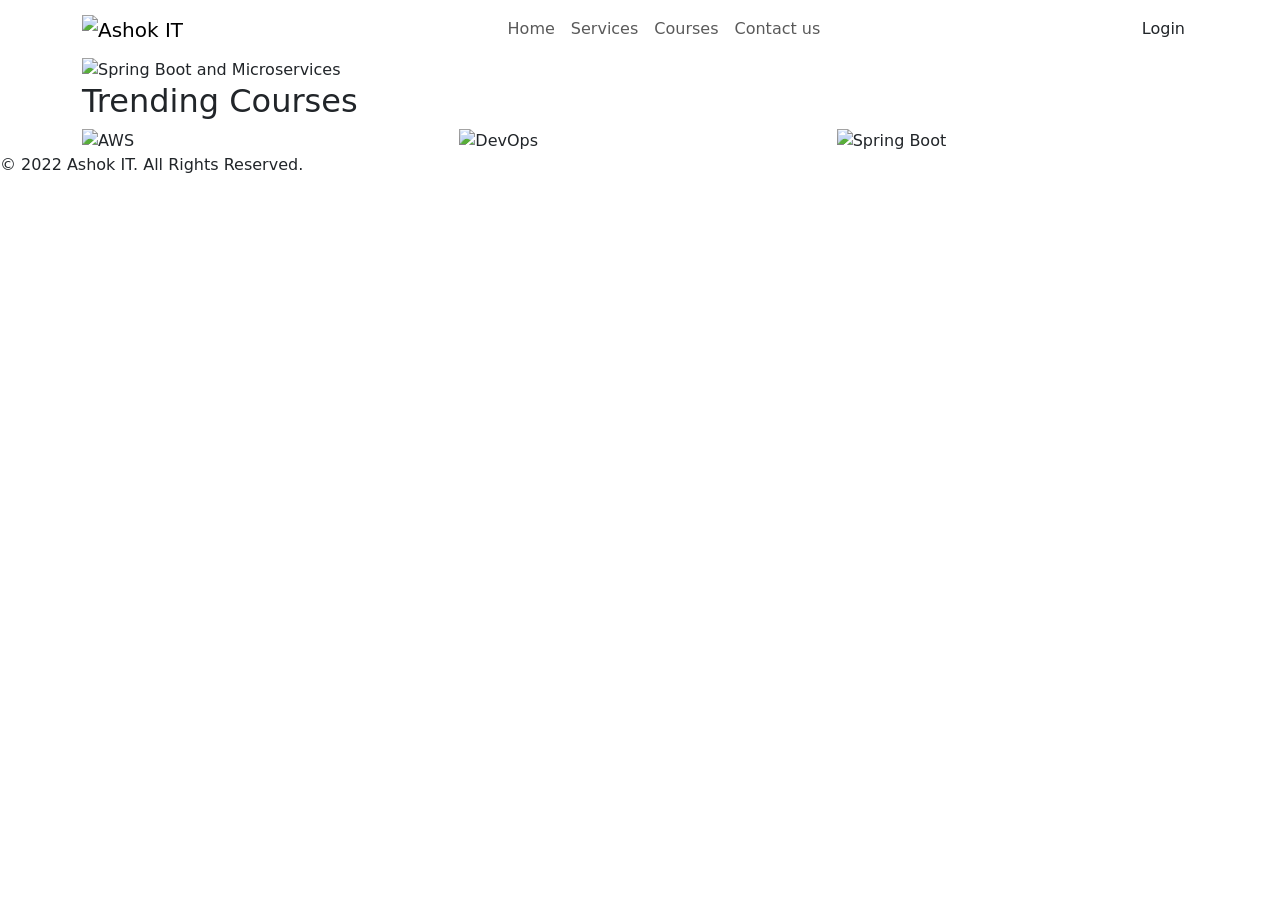
<file: src/main/resources/templates/index.html>
<!DOCTYPE html>
<html lang="en" xmlns:th="http://www.thymeleaf.org">

<head>

    <meta charset="UTF-8">

    <meta name="viewport"
          content="width=device-width, initial-scale=1.0">

    <title>Ashok IT</title>

    <!-- Bootstrap -->
    <link
        href="https://cdn.jsdelivr.net/npm/bootstrap@5.3.3/dist/css/bootstrap.min.css"
        rel="stylesheet">

    <!-- Custom CSS -->
    <link rel="stylesheet"
          th:href="@{/css/style.css}">

</head>

<body>


<!-- ================= NAVBAR ================= -->

<nav class="navbar navbar-expand-lg bg-white">

    <div class="container">

        <!-- Logo -->

        <a class="navbar-brand" th:href="@{/}">

            <img
                th:src="@{/images/logo.png}"
                class="logo"
                alt="Ashok IT">

        </a>


        <!-- Mobile button -->

        <button
            class="navbar-toggler"
            type="button"
            data-bs-toggle="collapse"
            data-bs-target="#navbarMenu">

            <span class="navbar-toggler-icon"></span>

        </button>


        <!-- Menu -->

        <div
            class="collapse navbar-collapse"
            id="navbarMenu">

            <ul class="navbar-nav mx-auto">

                <li class="nav-item">

                    <a
                        class="nav-link"
                        th:href="@{/}">

                        Home

                    </a>

                </li>


                <li class="nav-item">

                    <a
                        class="nav-link"
                        href="#">

                        Services

                    </a>

                </li>


                <li class="nav-item">

                    <a
                        class="nav-link"
                        href="#courses">

                        Courses

                    </a>

                </li>


                <li class="nav-item">

                    <a
                        class="nav-link"
                        href="#">

                        Contact us

                    </a>

                </li>

            </ul>


            <!-- Login -->

            <a
                th:href="@{/login}"
                class="btn login-btn">

                Login

            </a>

        </div>

    </div>

</nav>



<!-- ================= MAIN ================= -->

<main class="container">


    <!-- Banner -->

    <section class="banner-section" >

        <img
            th:src="@{/images/banner1.jpg}"
            class="img-fluid"
             alt="Spring Boot and Microservices">

    </section>



    <!-- Trending Courses -->

    <section id="courses">

        <h2 class="trending-title">

            Trending Courses

        </h2>


        <div class="row g-3">


            <!-- AWS -->

            <div class="col-md-4">

                <div class="course-card">

                    <img
                        th:src="@{/images/aws.png}"
                        alt="AWS">

                </div>

            </div>



            <!-- DevOps -->

            <div class="col-md-4">

                <div class="course-card">

                    <img
                        th:src="@{/images/devops.jpg}"
                        alt="DevOps">

                </div>

            </div>



            <!-- Spring Boot -->

            <div class="col-md-4">

                <div class="course-card">

                    <img
                        th:src="@{/images/spmc.png}"
                        alt="Spring Boot">

                </div>

            </div>


        </div>

    </section>

</main>



<!-- ================= FOOTER ================= -->

<footer>

    © 2022 Ashok IT. All Rights Reserved.

</footer>



<!-- Bootstrap JS -->

<script
    src="https://cdn.jsdelivr.net/npm/bootstrap@5.3.3/dist/js/bootstrap.bundle.min.js">
</script>

</body>

</html>
</file>
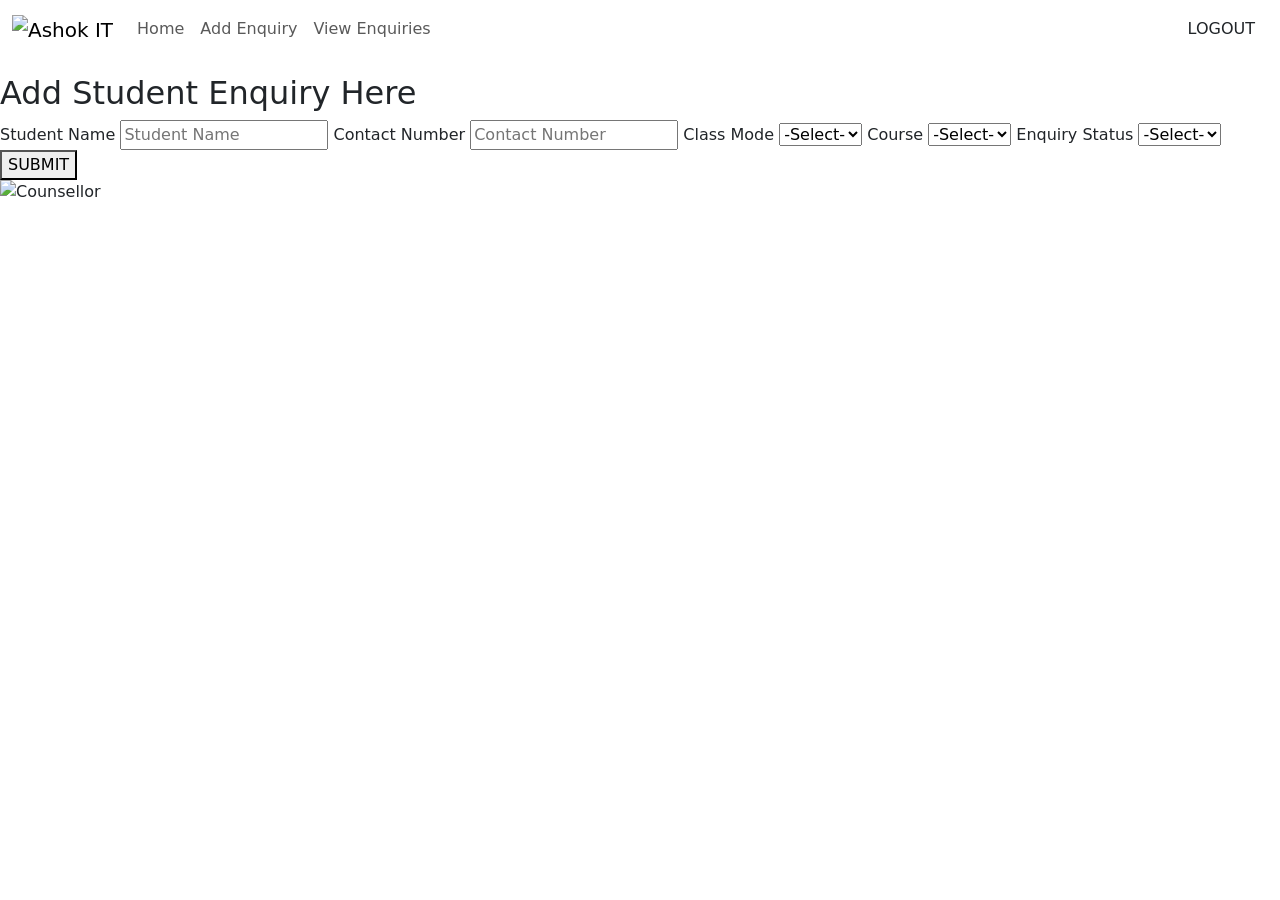
<file: src/main/resources/templates/add.html>
<!DOCTYPE html>
<html lang="en"
      xmlns:th="http://www.thymeleaf.org">

<head>

    <meta charset="UTF-8">

    <meta name="viewport"
          content="width=device-width, initial-scale=1.0">

    <title>Add Enquiry - Ashok IT</title>

    <link
        href="https://cdn.jsdelivr.net/npm/bootstrap@5.3.3/dist/css/bootstrap.min.css"
        rel="stylesheet">

    <link
        rel="stylesheet"
        th:href="@{/css/style1.css}">

</head>

<body>


<!-- NAVBAR -->

<nav class="navbar navbar-expand-lg">

    <div class="container-fluid">

        <a
            class="navbar-brand"
            th:href="@{/dashboard}">

            <img
                th:src="@{/images/logo.png}"
                class="logo"
                alt="Ashok IT">

        </a>


        <div class="navbar-nav">

            <a
                class="nav-link"
                th:href="@{/dashboard}">

                Home

            </a>

            <a
                class="nav-link"
                th:href="@{/add}">

                Add Enquiry

            </a>

            <a
                class="nav-link"
                th:href="@{/view}">

                View Enquiries

            </a>

        </div>


        <div class="ms-auto">

            <a
                th:href="@{/logout}"
                class="btn logout-btn">

                LOGOUT

            </a>

        </div>

    </div>

</nav>



<!-- ADD ENQUIRY -->

<div class="page-container">

    <div class="add-card">


        <!-- FORM -->

        <div class="add-form-section">
<p th:text="${succMsg}" class="text-success"/>
<p th:text="${errMsg}" class="text-danger"/>
            <h2 class="add-title">

                Add Student Enquiry Here

            </h2>


            <form
                class="add-form"
                th:action="@{/add}"
                th:object="${enquiry}"
                method="post">
<input type="hidden" th:field="*{enquiryId}">

                <!-- Student Name -->

                <label>
                    Student Name
                </label>

                <input
                    type="text"
                    th:field="*{studentName}"
                    placeholder="Student Name"
                    required>



                <!-- Contact Number -->

                <label>
                    Contact Number
                </label>

                <input
                    type="text"
                    th:field="*{studentPhno}"
                    placeholder="Contact Number"
                    required>



                <!-- Class Mode -->

                <label>
                    Class Mode
                </label>

                <select
                    th:field="*{classMode}">

                    <option value="">
                        -Select-
                    </option>

                    <option value="Online">
                        Online
                    </option>

                    <option value="Offline">
                        Offline
                    </option>

                </select>



                <!-- Course -->

                <label>
                    Course
                </label>

                <select
                    th:field="*{courseName}">

                    <option value="">
                        -Select-
                      </option>                 
<option th:each="course: ${courseName}" th:value="${course}"
th:text="${course}"></option>
                </select>
  <!-- Status -->

                <label>
                    Enquiry Status
                </label>

                <select
                    th:field="*{enquiryStatus}">

                   <option value="">-Select-</option>
<option th:each="status: ${enquiryStatus}" th:value="${status}"
th:text="${status}"></option>
                </select>



                <button
                    type="submit"
                    class="submit-blue">

                    SUBMIT

                </button>

            </form>

        </div>



        <!-- IMAGE -->

        <div class="add-image-section">

            <img
                th:src="@{/images/lady.png}"
                alt="Counsellor">

        </div>

    </div>

</div>


</body>
</html>
</file>
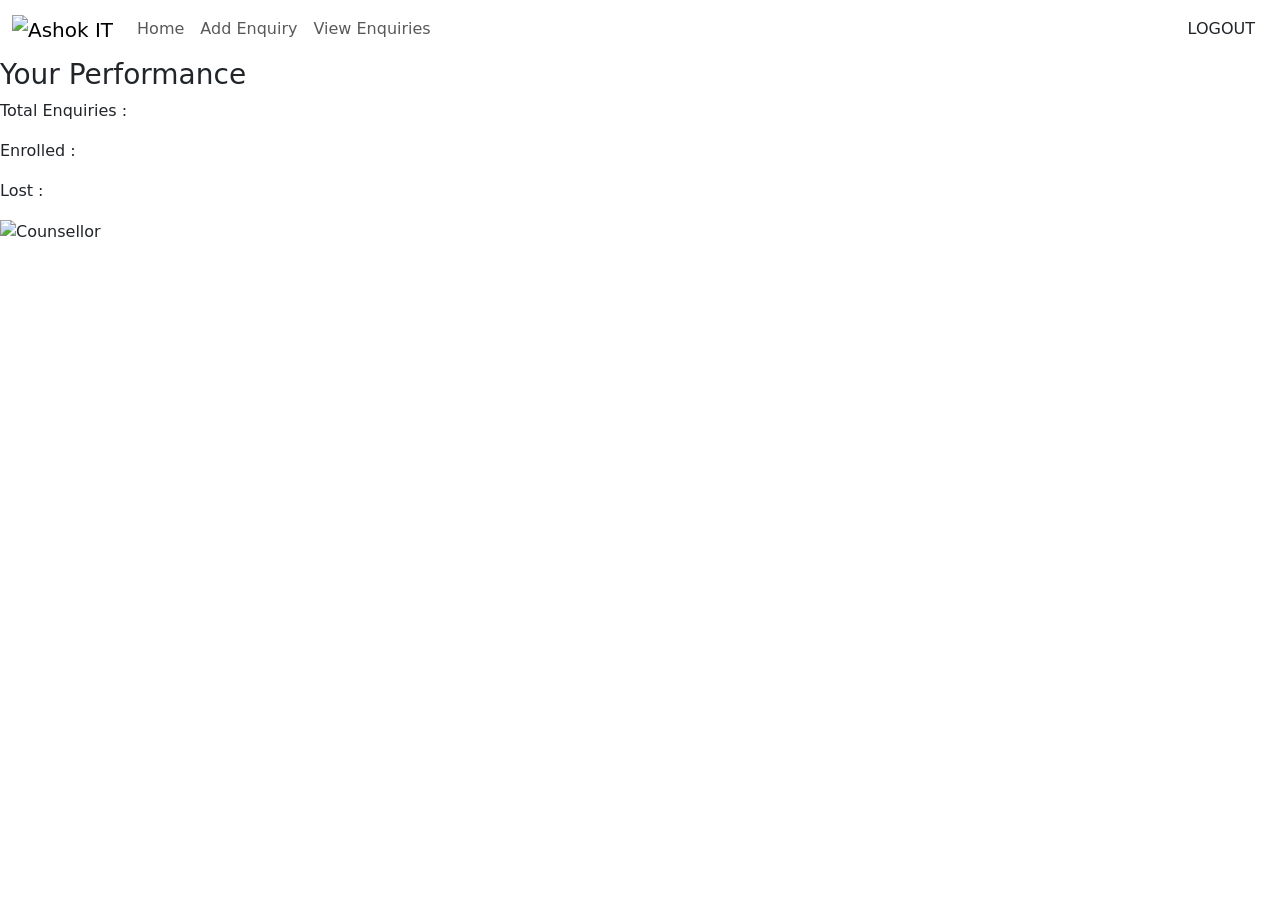
<file: src/main/resources/templates/dashboard.html>
<!DOCTYPE html>
<html lang="en"
      xmlns:th="http://www.thymeleaf.org">

<head>

    <meta charset="UTF-8">

    <meta name="viewport"
          content="width=device-width, initial-scale=1.0">

    <title>Dashboard - Ashok IT</title>

    <link
        href="https://cdn.jsdelivr.net/npm/bootstrap@5.3.3/dist/css/bootstrap.min.css"
        rel="stylesheet">

    <link
        rel="stylesheet"
        th:href="@{/css/style1.css}">

</head>

<body>


<!-- NAVBAR -->

<nav class="navbar navbar-expand-lg">

    <div class="container-fluid">

        <a
            class="navbar-brand"
            th:href="@{/dashboard}">

            <img
                th:src="@{/images/logo.png}"
                class="logo"
                alt="Ashok IT">

        </a>


        <div class="navbar-nav">

            <a
                class="nav-link"
                th:href="@{/dashboard}">

                Home

            </a>

            <a
                class="nav-link"
                th:href="@{/add}">

                Add Enquiry

            </a>

            <a
                class="nav-link"
                th:href="@{/view}">

                View Enquiries

            </a>

        </div>


        <div class="ms-auto">

            <a
                th:href="@{/logout}"
                class="btn logout-btn">

                LOGOUT

            </a>

        </div>

    </div>

</nav>


<!-- DASHBOARD -->

<div class="dashboard-page">

    <div class="dashboard-card">


        <div class="performance">

            <h3>
                Your Performance
            </h3>


            <p>
                Total Enquiries :
                <strong th:text="${response.totalEnqCount}">
                    
                </strong>
            </p>


            <p class="enrolled">

                Enrolled :
                <strong th:text="${response.enrolledCount}">
                    
                </strong>

            </p>


            <p class="lost">

                Lost :
                <strong th:text="${response.lostCount}">
                    
                </strong>

            </p>

        </div>


        <div class="performance-image">

            <img
                th:src="@{/images/lady.png}"
                alt="Counsellor">

        </div>

    </div>

</div>


</body>
</html>
</file>
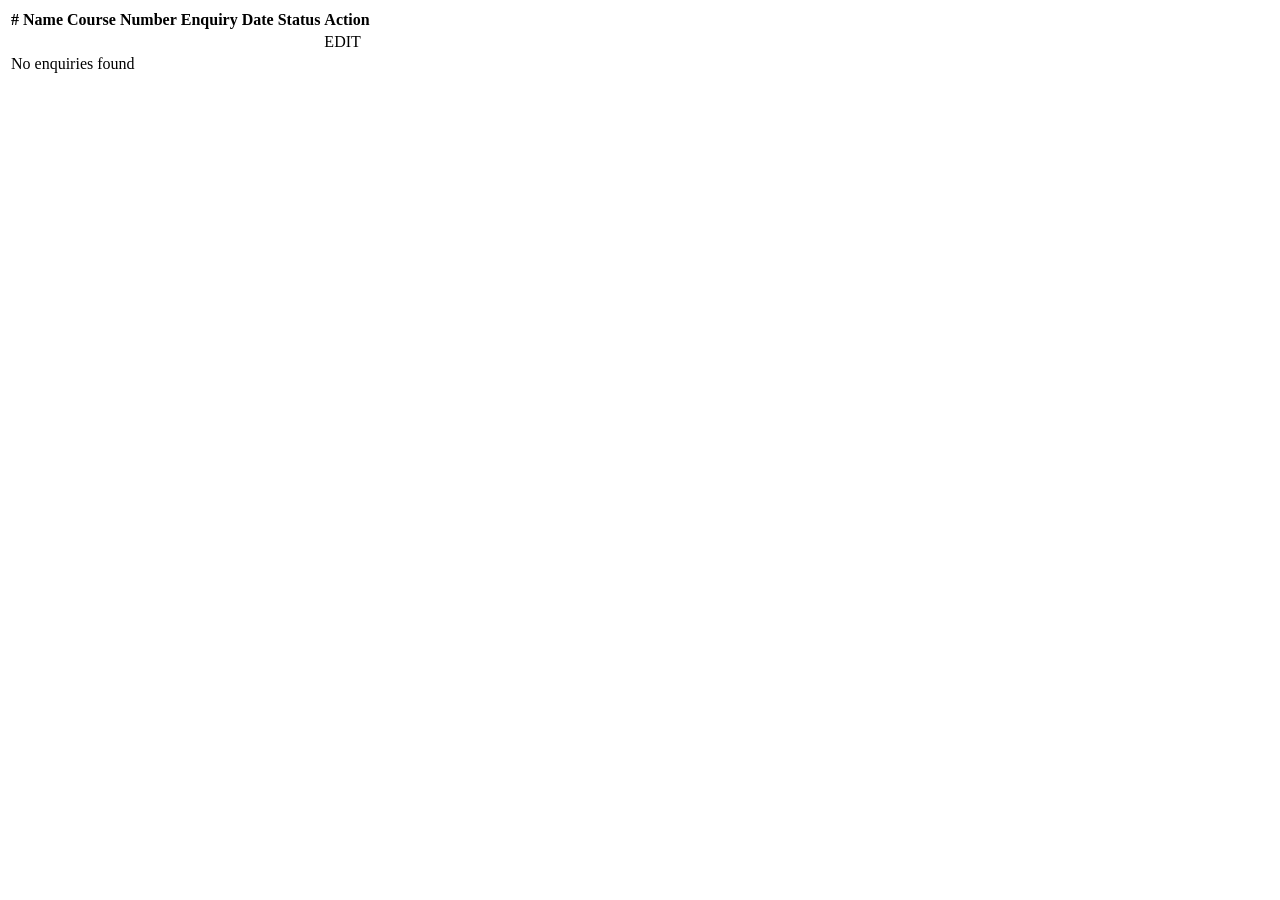
<file: src/main/resources/templates/filter-enquiry-table.html>
<!DOCTYPE html>
<html xmlns:th="http://www.thymeleaf.org">

<body>

<table class="enquiry-table">

    <thead>

    <tr>
        <th>#</th>
        <th>Name</th>
        <th>Course</th>
        <th>Number</th>
        <th>Enquiry Date</th>
        <th>Status</th>
        <th>Action</th>
    </tr>

    </thead>

    <tbody>

    <tr th:each="enquiry, stat : ${student}">

        <td th:text="${stat.count}"></td>

        <td th:text="${enquiry.studentName}"></td>

        <td th:text="${enquiry.courseName}"></td>

        <td th:text="${enquiry.studentPhno}"></td>

        <td th:text="${enquiry.createDate}"></td>

        <td th:text="${enquiry.enquiryStatus}"></td>

        <td>
            <a th:href="@{/edit(enquiryId=${enquiry.enquiryId})}">
                EDIT
            </a>
        </td>

    </tr>

    <tr th:if="${#lists.isEmpty(student)}">

        <td colspan="7">
            No enquiries found
        </td>

    </tr>

    </tbody>

</table>

</body>
</html>
</file>
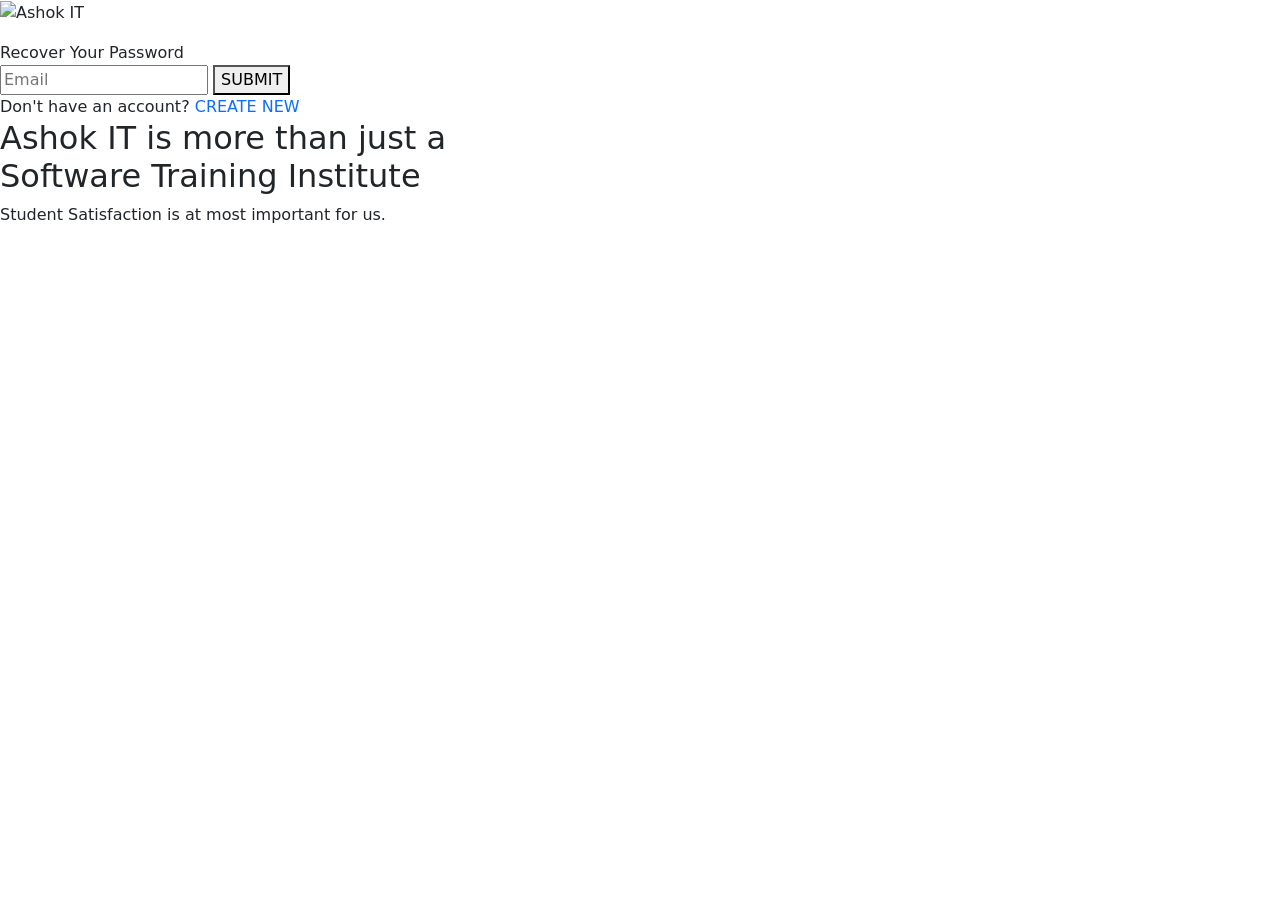
<file: src/main/resources/templates/forgot.html>
<!DOCTYPE html>
<html lang="en"
      xmlns:th="http://www.thymeleaf.org">

<head>

    <meta charset="UTF-8">

    <meta name="viewport"
          content="width=device-width, initial-scale=1.0">

    <title>Forgot Password - Ashok IT</title>

    <link
        href="https://cdn.jsdelivr.net/npm/bootstrap@5.3.3/dist/css/bootstrap.min.css"
        rel="stylesheet">

    <link
        rel="stylesheet"
        th:href="@{/css/style1.css}">

</head>

<body>

<div class="auth-page">

    <div class="auth-container">

        <div class="auth-left">

            <img
                th:src="@{/images/logo.png}"
                class="auth-logo"
                alt="Ashok IT">


            <form
                class="auth-form"
                th:action="@{/forgot}"
                method="post">
<p th:text="${succMsg}" class="text-success"/>
<p th:text="${errMsg}" class="text-danger"/>
                <div class="auth-title">
                    Recover Your Password
                </div>


                <input
                    type="email"
                    name="email"
                    class="form-control-custom"
                    placeholder="Email"
                    required>


                <button
                    type="submit"
                    class="auth-btn">

                    SUBMIT

                </button>


                <div class="bottom-text">

                    <span>
                        Don't have an account?
                    </span>

                    <a
                        th:href="@{/signup}"
                        class="outline-btn text-decoration-none">

                        CREATE NEW

                    </a>

                </div>

            </form>

        </div>


        <div class="auth-right">

            <h2>
                Ashok IT is more than just a
                <br>
                Software Training Institute
            </h2>

            <p>
                Student Satisfaction is at most important for us.
            </p>

        </div>

    </div>

</div>

</body>
</html>
</file>
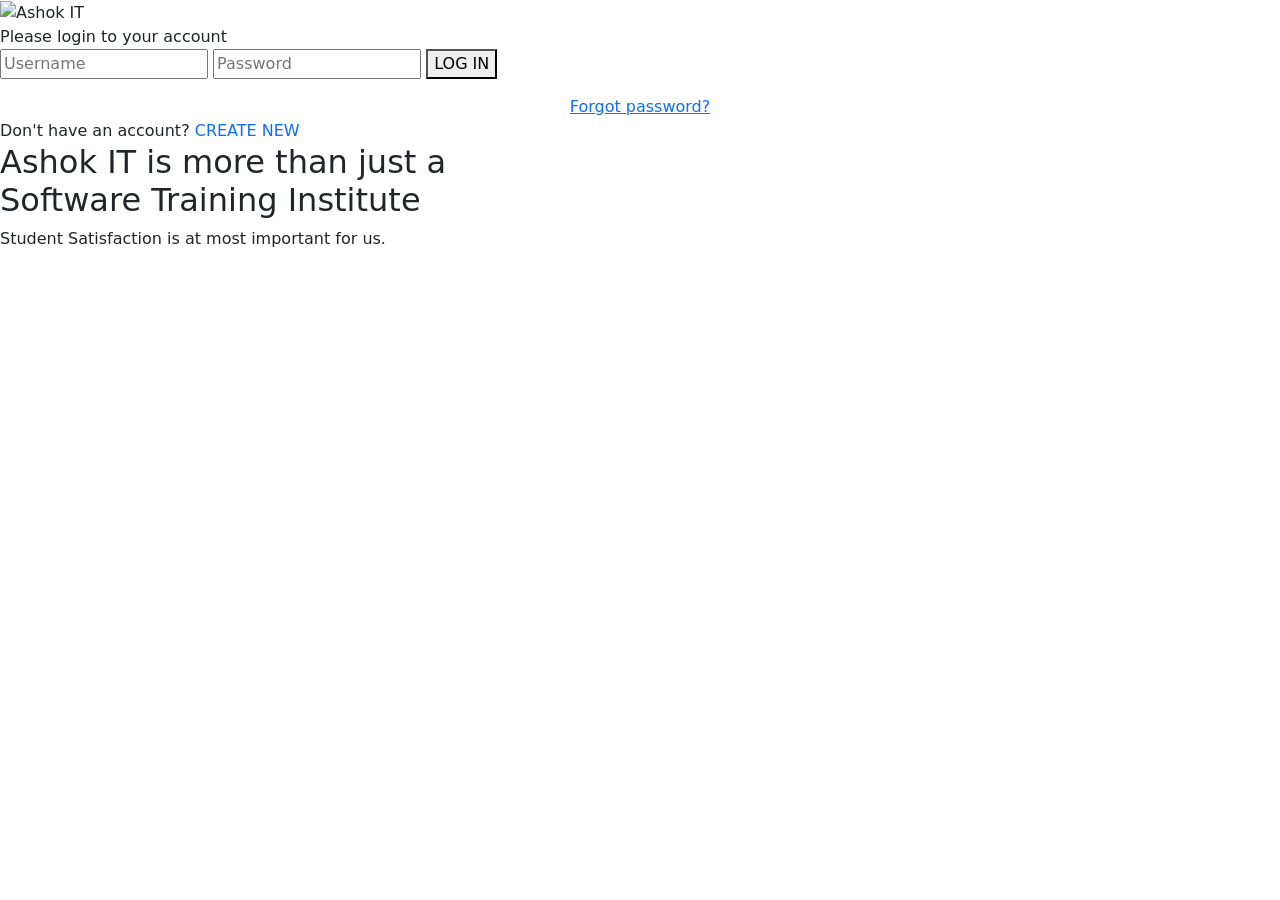
<file: src/main/resources/templates/login.html>
<!DOCTYPE html>
<html lang="en"
      xmlns:th="http://www.thymeleaf.org">

<head>

    <meta charset="UTF-8">

    <meta name="viewport"
          content="width=device-width, initial-scale=1.0">

    <title>Login - Ashok IT</title>

    <link
        href="https://cdn.jsdelivr.net/npm/bootstrap@5.3.3/dist/css/bootstrap.min.css"
        rel="stylesheet">

    <link
        rel="stylesheet"
        th:href="@{/css/style1.css}">

</head>

<body>

<div class="auth-page">

    <div class="auth-container">

        <!-- LEFT -->

        <div class="auth-left">

            <img
                th:src="@{/images/logo.png}"
                class="auth-logo"
                alt="Ashok IT">


            <form
                class="auth-form"
                th:action="@{/login}"
                method="post">

                <div class="auth-title">
                    Please login to your account
                </div>


                <input
                    type="text"
                    name="userEmail"
                    class="form-control-custom"
                    placeholder="Username"
                    required>


                <input
                    type="password"
                    name="password"
                    class="form-control-custom"
                    placeholder="Password"
                    required>


                <button
                    type="submit"
                    class="auth-btn">

                    LOG IN

                </button>


                <div class="text-center mt-3">

                    <a
                        th:href="@{/forgot}"
                        class="auth-link">

                        Forgot password?

                    </a>

                </div>


                <div class="bottom-text">

                    <span>
                        Don't have an account?
                    </span>

                    <a
                        th:href="@{/register}"
                        class="outline-btn text-decoration-none">

                        CREATE NEW

                    </a>

                </div>

            </form>

        </div>


        <!-- RIGHT -->

        <div class="auth-right">

            <h2>
                Ashok IT is more than just a
                <br>
                Software Training Institute
            </h2>

            <p>
                Student Satisfaction is at most important for us.
            </p>

        </div>

    </div>

</div>

</body>
</html>
</file>
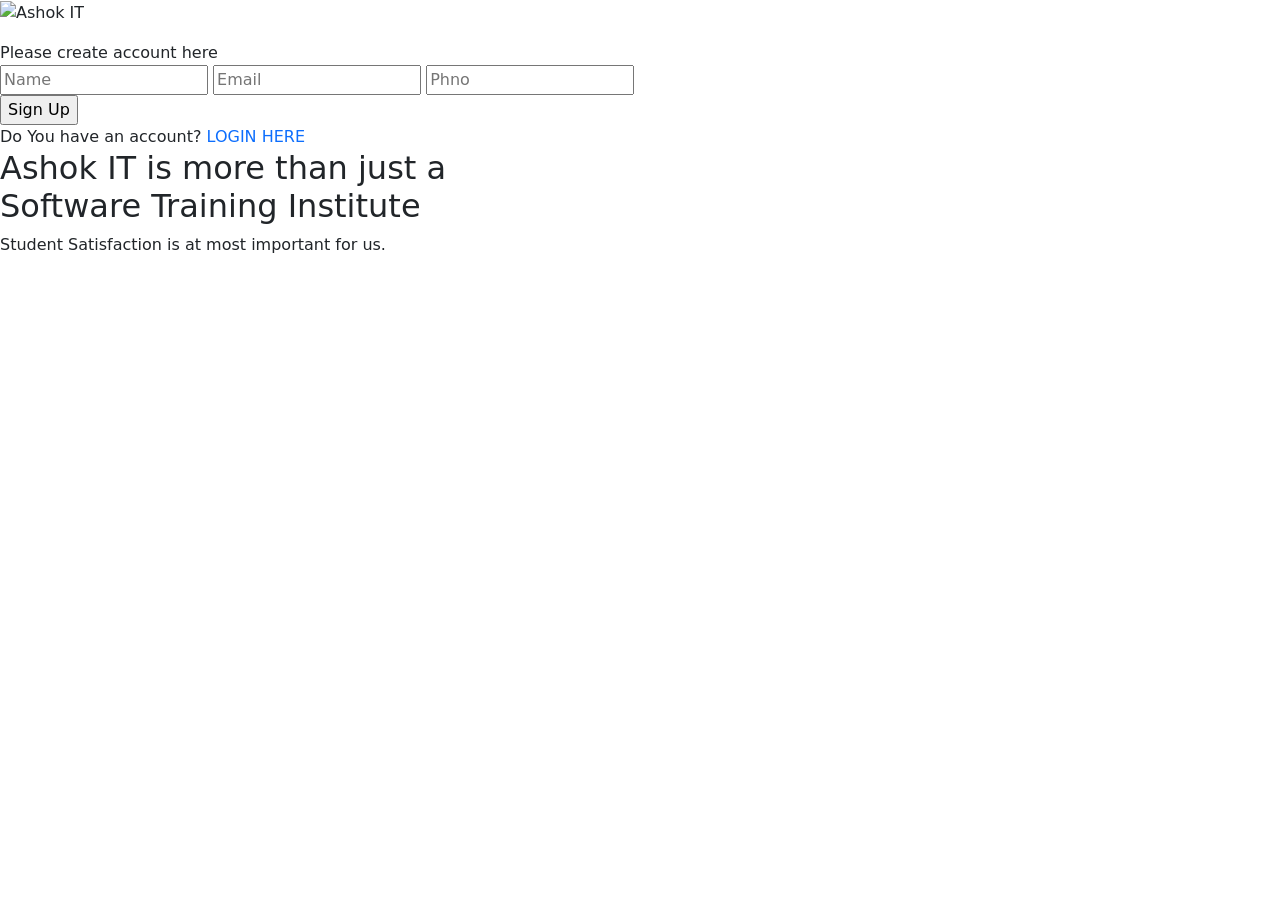
<file: src/main/resources/templates/signup.html>
<!DOCTYPE html>
<html lang="en"
      xmlns:th="http://www.thymeleaf.org">

<head>

    <meta charset="UTF-8">

    <meta name="viewport"
          content="width=device-width, initial-scale=1.0">

    <title>Register - Ashok IT</title>

    <link
        href="https://cdn.jsdelivr.net/npm/bootstrap@5.3.3/dist/css/bootstrap.min.css"
        rel="stylesheet">

    <link
        rel="stylesheet"
        th:href="@{/css/style1.css}">

</head>

<body>

<div class="auth-page">

    <div class="auth-container">

        <div class="auth-left">

            <img
                th:src="@{/images/logo.png}"
                class="auth-logo"
                alt="Ashok IT">


            <form
                class="auth-form"
                th:action="@{/signup}"
                th:object="${user}"
                method="post">
<p th:if="${successMsg}" th:text="${successMsg}" class="text-success"></p>

<p th:if="${errorMsg}" th:text="${errorMsg}" class="text-danger"></p>               <div class="auth-title">
                    Please create account here
                </div>


                <input
                    type="text"
                    th:field="*{userName}"
                    class="form-control-custom"
                    placeholder="Name"
                    required>


                <input
                    type="email"
                    th:field="*{userEmail}"
                    class="form-control-custom"
                    placeholder="Email"
                    required>


                <input
                    type="text"
                   th:field="*{userPhno}"
                    class="form-control-custom"
                    placeholder="Phno"
                    required>


               <div  class="auth-btn">
               <input type="submit" value="Sign Up" class="auth-btn"/>
               </div>

                <div class="bottom-text">

                    <span>
                        Do You have an account?
                    </span>

                    <a
                        th:href="@{/login}"
                        class="outline-btn text-decoration-none">

                        LOGIN HERE

                    </a>

                </div>

            </form>

        </div>


        <div class="auth-right">

            <h2>
                Ashok IT is more than just a
                <br>
                Software Training Institute
            </h2>

            <p>
                Student Satisfaction is at most important for us.
            </p>

        </div>

    </div>

</div>

</body>
</html>
</file>
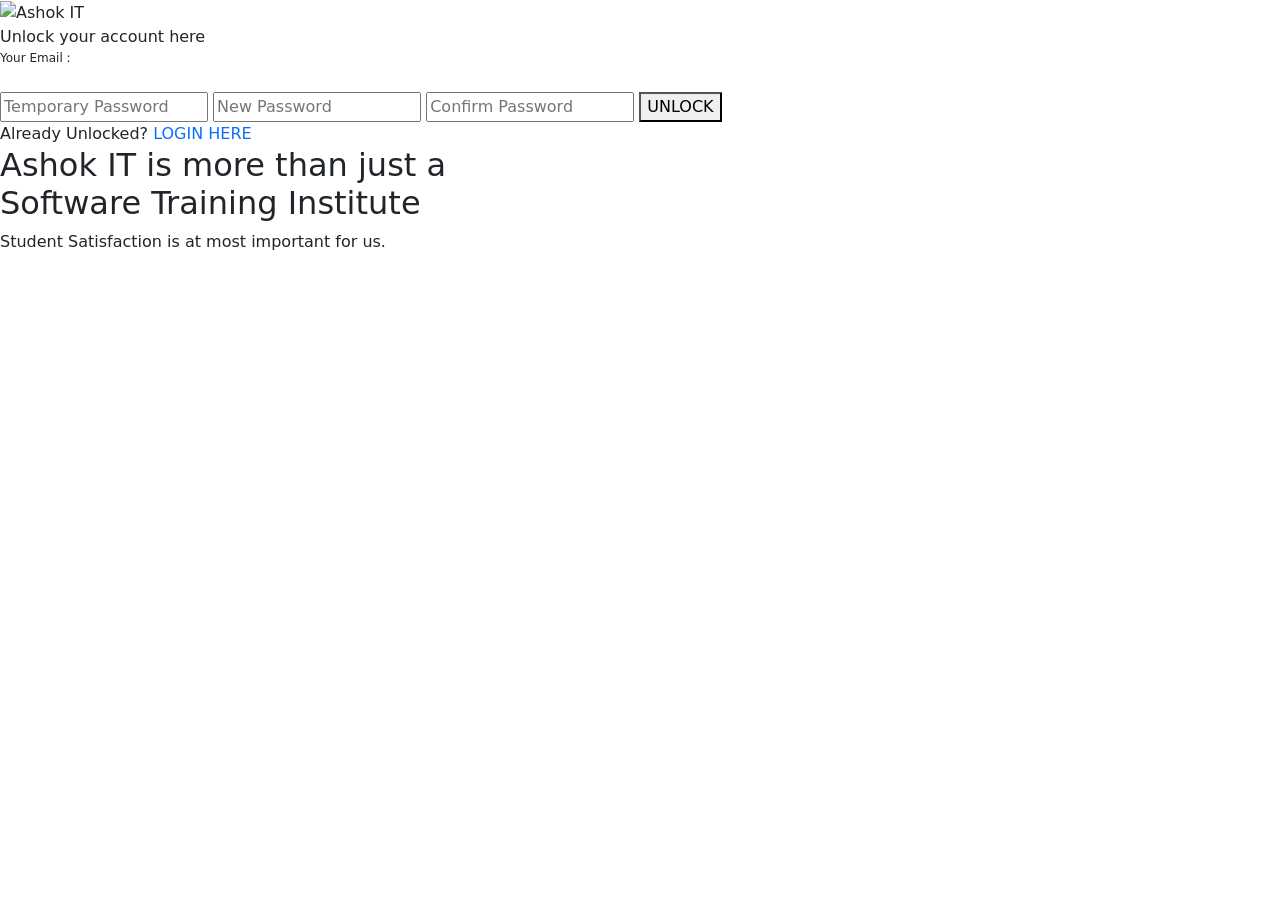
<file: src/main/resources/templates/unlock.html>
<!DOCTYPE html>
<html lang="en"
      xmlns:th="http://www.thymeleaf.org">

<head>

    <meta charset="UTF-8">

    <meta name="viewport"
          content="width=device-width, initial-scale=1.0">

    <title>Unlock Account - Ashok IT</title>

    <link
        href="https://cdn.jsdelivr.net/npm/bootstrap@5.3.3/dist/css/bootstrap.min.css"
        rel="stylesheet">

    <link
        rel="stylesheet"
        th:href="@{/css/style1.css}">

</head>

<body>

<div class="auth-page">

    <div class="auth-container">

        <div class="auth-left">

            <img
                th:src="@{/images/logo.png}"
                class="auth-logo"
                alt="Ashok IT">


            <form
                class="auth-form"
                th:action="@{/unlock}"
                method="post">

                <div class="auth-title">
                    Unlock your account here
                </div>


                <p style="font-size: 12px; margin-bottom: 25px;">

                    Your Email :
                    <strong th:text="${userEmail}">
                
                    </strong>

                </p>
<input
                    type="hidden"
                    name="userEmail"
                   th:value="${userEmail}">

                <input
                    type="text"
                    name="Password"
                    class="form-control-custom"
                    placeholder="Temporary Password"
                    required>


                <input
                    type="password"
                    name="newPassword"
                    class="form-control-custom"
                    placeholder="New Password"
                    required>


                <input
                    type="password"
                    name="confirmPwd"
                    class="form-control-custom"
                    placeholder="Confirm Password"
                    required>


                <button
                    type="submit"
                    class="auth-btn">

                    UNLOCK

                </button>


                <div class="bottom-text">

                    <span>
                        Already Unlocked?
                    </span>

                    <a
                        th:href="@{/login}"
                        class="outline-btn text-decoration-none">

                        LOGIN HERE

                    </a>

                </div>

            </form>

        </div>


        <div class="auth-right">

            <h2>
                Ashok IT is more than just a
                <br>
                Software Training Institute
            </h2>

            <p>
                Student Satisfaction is at most important for us.
            </p>

        </div>

    </div>

</div>

</body>
</html>
</file>
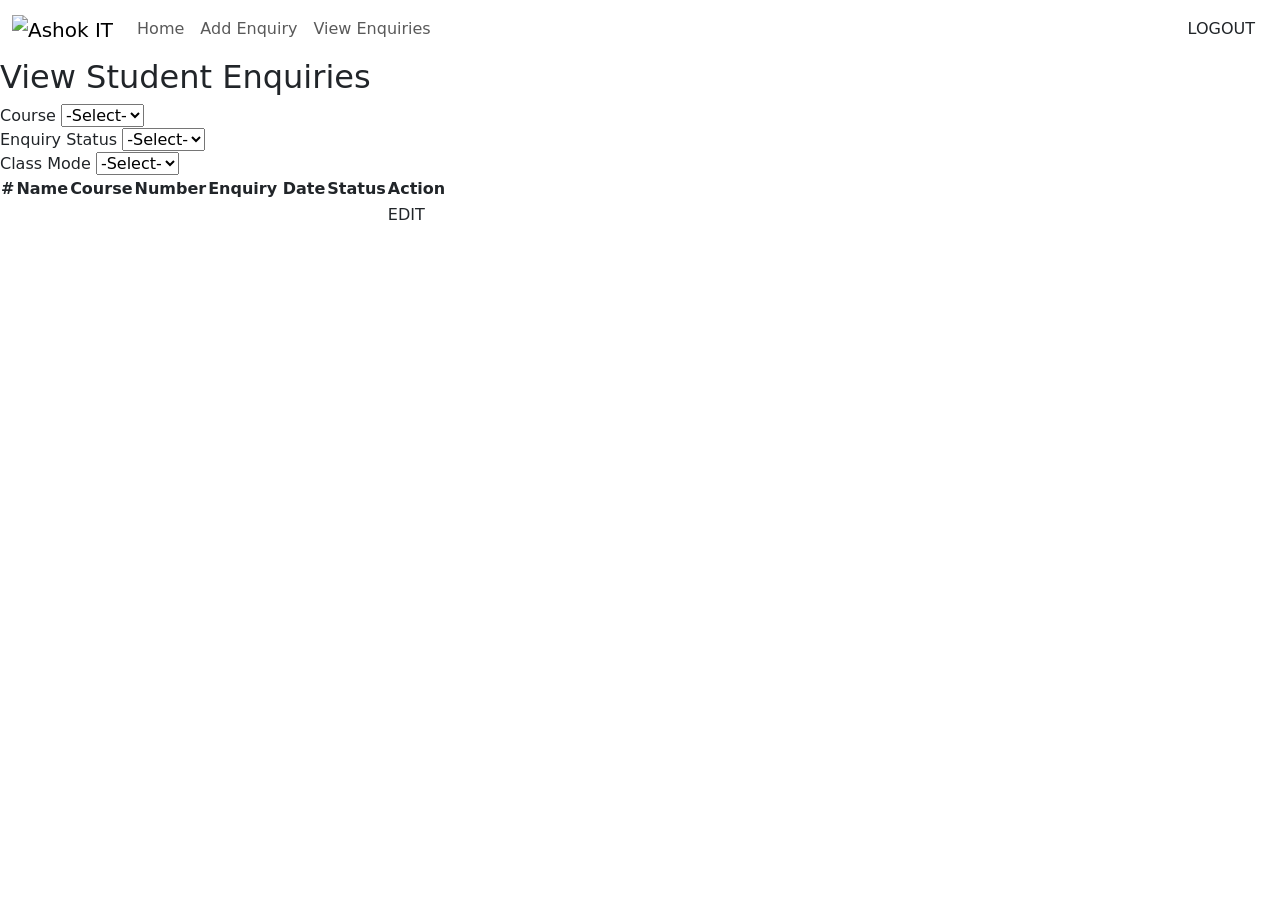
<file: src/main/resources/templates/view.html>
<!DOCTYPE html>
<html lang="en"
      xmlns:th="http://www.thymeleaf.org">

<head>

    <meta charset="UTF-8">

    <meta name="viewport"
          content="width=device-width, initial-scale=1.0">

    <title>View Enquiries - Ashok IT</title>

    <link
        href="https://cdn.jsdelivr.net/npm/bootstrap@5.3.3/dist/css/bootstrap.min.css"
        rel="stylesheet">

    <link
        rel="stylesheet"
        th:href="@{/css/style1.css}">
<script th:src="@{/webjars/jquery/3.7.1/jquery.min.js}"></script>
<script>
$(document).ready(function() {

    $(".select-control").on("change", function() {

        var cname = $("#cname").val();
        var mode = $("#mode").val();
        var status = $("#status").val();

        console.log("Course : " + cname);
        console.log("Mode   : " + mode);
        console.log("Status : " + status);

        $.ajax({
            type: "GET",
            url: "/filter-enquiries",

            data: {
                cname: cname,
                mode: mode,
                status: status
            },

            success: function(result) {

                console.log(result);

                $("#enqTbl").hide();
                $("#filterResultTbl").html(result);
            },

            error: function(xhr) {
                console.log("ERROR");
                console.log(xhr.status);
                console.log(xhr.responseText);
            }
        });

    });

});</script>
</head>

<body>


<!-- NAVBAR -->

<nav class="navbar navbar-expand-lg">

    <div class="container-fluid">

        <a
            class="navbar-brand"
            th:href="@{/dashboard}">

            <img
                th:src="@{/images/logo.png}"
                class="logo"
                alt="Ashok IT">

        </a>


        <div class="navbar-nav">

            <a
                class="nav-link"
                th:href="@{/dashboard}">

                Home

            </a>

            <a
                class="nav-link"
                th:href="@{/add}">

                Add Enquiry

            </a>

            <a
                class="nav-link"
                th:href="@{/view}">

                View Enquiries

            </a>

        </div>


        <div class="ms-auto">

            <a
                th:href="@{/logout}"
                class="btn logout-btn">

                LOGOUT

            </a>

        </div>

    </div>

</nav>



<!-- PAGE -->

<div class="page-container">

    <div class="content-card">


        <h2 class="page-title">
            View Student Enquiries
        </h2>


        <!-- FILTERS -->

        <form
            th:action="@{/view}"
            method="get">

            <div class="filter-row">


                <div class="filter-group">

                    <label>
                        Course
                    </label>

                    <select id="cname" class="select-control">

    <option value="">-Select-</option>

    <option th:each="course : ${coursesNames}"
            th:value="${course}"
            th:text="${course}">
    </option>

</select>

                </div>


                <div class="filter-group">

                    <label>
                        Enquiry Status
                    </label>

                    <select id="status" class="select-control">

    <option value="">-Select-</option>

    <option th:each="status : ${statusNames}"
            th:value="${status}"
            th:text="${status}">
    </option>

</select>

                </div>


                <div class="filter-group">

                    <label>
                        Class Mode
                    </label>

                   <select id="mode" class="select-control">

    <option value="">-Select-</option>

    <option value="Online">Online</option>
    <option value="Offline">Offline</option>

</select>
                </div>

            </div>

        </form>



        <!-- TABLE -->

        <div id="filterResultTbl">

            <table class="enquiry-table"
            id="enqTbl"
            >

                <thead>

                <tr>

                    <th>#</th>

                    <th>Name</th>

                    <th>Course</th>

                    <th>Number</th>

                    <th>Enquiry Date</th>

                    <th>Status</th>

                    <th>Action</th>

                </tr>

                </thead>


                <tbody id="table-body">

                <tr th:each="enquiry : ${student}">

                    <td
                        th:text="${enquiry.enquiryId} +1"></td>
<td
                        th:text="${enquiry.studentName}"></td>
                       <td
                        th:text="${enquiry.courseName}"></td>
                         <td
                        th:text="${enquiry.studentPhno}"> </td>
                       <td
                        th:text="${enquiry.createDate}"></td>
                        <td
                        th:text="${enquiry.enquiryStatus}"> </td>
                        <td>

                        <a th:href="@{/edit(enquiryId=${enquiry.enquiryId})}">EDIT</a> </td>
                         </tr>   
                           <!-- Demo data if list is empty -->

                

                </tbody>

            </table>

        </div>

    </div>

</div>


</body>
</html>
</file>
